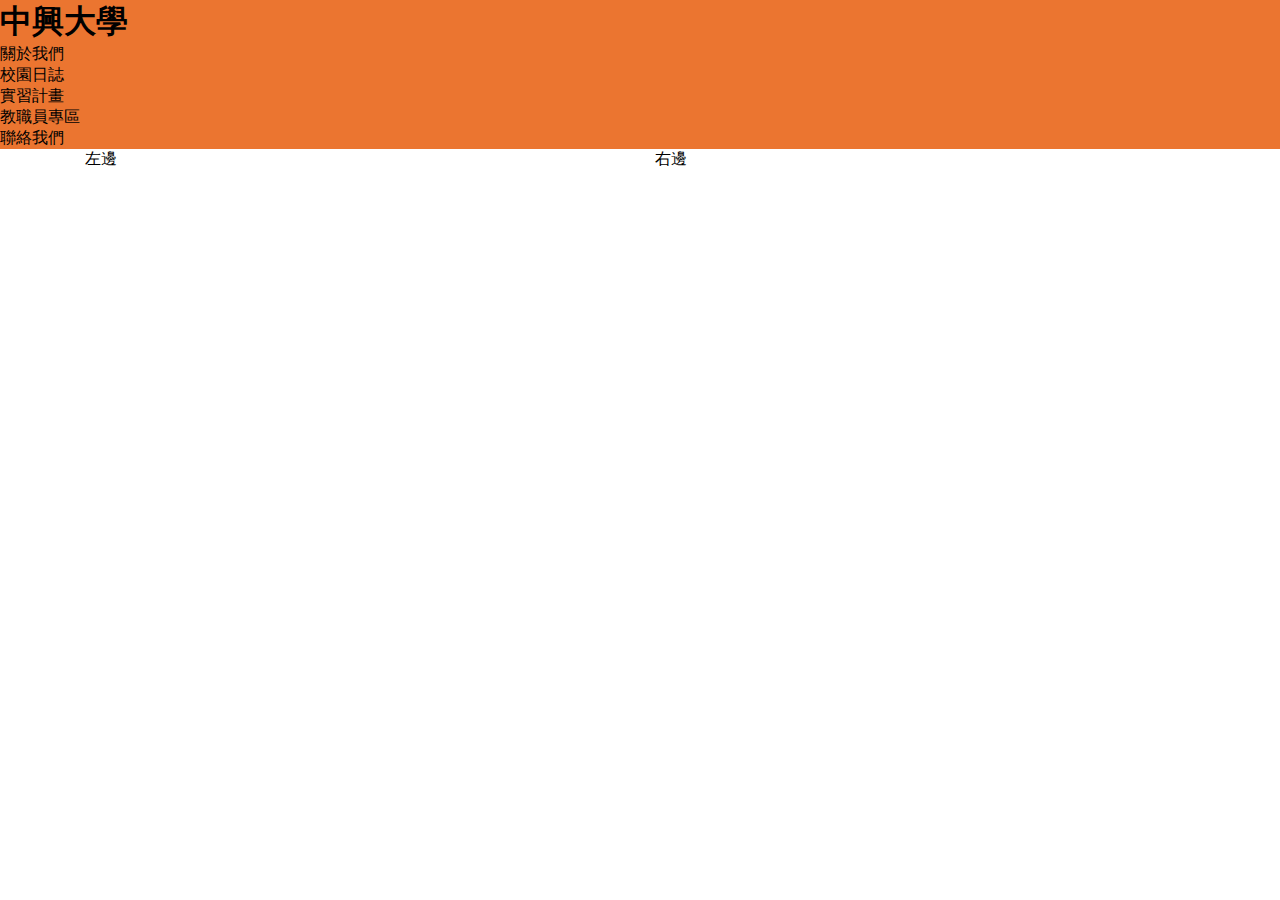
<file: test.html>
<!DOCTYPE html>
<html lang="en">
  <head></head>
  <title> 中興大學</title>
  <link rel="stylesheet" href="public/css/styles.css">
  <body> 
    <header> 
      <div class="container"> </div>
      <h1> <a>中興大學</a></h1>
      <nav> 
        <ul> 
          <li> <a>關於我們</a></li>
          <li> <a>校園日誌</a></li>
          <li><a>實習計畫</a></li>
          <li> <a>教職員專區</a></li>
          <li> <a>聯絡我們</a></li>
        </ul>
      </nav>
    </header>
  </body>
  <div class="container"> 
    <div class="row"> 
      <div class="col-6"> 
        <p>左邊</p>
      </div>
      <div class="col-6"> 
        <p>右邊</p>
      </div>
    </div>
  </div>
  <footer> 
    <div class="container"> 
      <div class="p"> </div>
    </div>
  </footer>
</html>
</file>
<file: public/css/styles.css>
@charset "UTF-8";
* {
  margin: 0;
  padding: 0;
}

ul,
ol {
  list-style-type: none;
}

a {
  text-decoration: none;
}

body {
  margin: 0;
}

.container {
  margin: auto;
  width: 90%;
  max-width: 1140px;
}

header {
  background-color: #eb7530;
}

header > .container h1 {
  padding-top: 20px;
}

header > .container h1 > a {
  color: #0855ac;
}

header > .container nav > ul {
  display: flex;
}

header > .container nav > ul > li > a {
  line-height: 60px;
  color: #f7c309;
  padding-right: 30px;
  font-size: 1.2em;
  letter-spacing: 2px;
}

@media (min-width: 768px) {
  header > .container nav {
    width: 100%;
  }

  header > .container nav > ul > li {
    position: relative;
  }

  header > .container nav > ul > li:hover .submenu {
    display: block;
  }

  .submenu {
    position: absolute;
    background-color: #f7c309;
    width: 160%;
    left: 0px;
    top: 60px;
    padding: 10px;
    display: none;
  }

  .submenu > li {
    line-height: 40px;
  }

  .submenu > li > a {
    color: black;
  }
}
.img-fluid {
  width: 100%;
}

.img-rounded {
  border-radius: 8px;
}

.img-circle {
  border-radius: 100%;
}

.text-center {
  text-align: center;
}

.text-left {
  text-align: left;
}

.text-right {
  text-align: right;
}

.text-justify {
  text-align: justify;
}

.title a {
  color: #480c04;
  font-size: 1.5em;
  font-weight: 700;
}

.date {
  color: #ac6610;
}

h2 {
  font-size: 2em;
  margin: 60px auto 30px auto;
}

.row {
  display: flex;
  flex-wrap: wrap;
  /*換行*/
}

.col-1 {
  --num:calc(12/1);
  width: calc(100% /var(--num) - 30px);
  margin: 0px 15px 40px 15px;
}

.col-2 {
  --num:calc(12/2);
  width: calc(100% /var(--num) - 30px);
  margin: 0px 15px 40px 15px;
}

.col-3 {
  --num:calc(12/3);
  width: calc(100% /var(--num) - 30px);
  margin: 0px 15px 40px 15px;
}

.col-4 {
  --num:calc(12/4);
  width: calc(100% /var(--num) - 30px);
  margin: 0px 15px 40px 15px;
}

.col-5 {
  --num:calc(12/5);
  width: calc(100% /var(--num) - 30px);
  margin: 0px 15px 40px 15px;
}

.col-6 {
  --num:calc(12/6);
  width: calc(100% /var(--num) - 30px);
  margin: 0px 15px 40px 15px;
}

.col-7 {
  --num:calc(12/7);
  width: calc(100% /var(--num) - 30px);
  margin: 0px 15px 40px 15px;
}

.col-8 {
  --num:calc(12/8);
  width: calc(100% /var(--num) - 30px);
  margin: 0px 15px 40px 15px;
}

.col-9 {
  --num:calc(12/9);
  width: calc(100% /var(--num) - 30px);
  margin: 0px 15px 40px 15px;
}

.col-10 {
  --num:calc(12/10);
  width: calc(100% /var(--num) - 30px);
  margin: 0px 15px 40px 15px;
}

.col-11 {
  --num:calc(12/11);
  width: calc(100% /var(--num) - 30px);
  margin: 0px 15px 40px 15px;
}

.col-12 {
  --num:calc(12/12);
  width: calc(100% /var(--num) - 30px);
  margin: 0px 15px 40px 15px;
}

@media (min-width: 768px) {
  .col-md-1 {
    --num:calc(12/1);
    width: calc(100% /var(--num) - 30px);
    margin: 0px 15px 40px 15px;
  }

  .col-md-2 {
    --num:calc(12/2);
    width: calc(100% /var(--num) - 30px);
    margin: 0px 15px 40px 15px;
  }

  .col-md-3 {
    --num:calc(12/3);
    width: calc(100% /var(--num) - 30px);
    margin: 0px 15px 40px 15px;
  }

  .col-md-4 {
    --num:calc(12/4);
    width: calc(100% /var(--num) - 30px);
    margin: 0px 15px 40px 15px;
  }

  .col-md-5 {
    --num:calc(12/5);
    width: calc(100% /var(--num) - 30px);
    margin: 0px 15px 40px 15px;
  }

  .col-md-6 {
    --num:calc(12/6);
    width: calc(100% /var(--num) - 30px);
    margin: 0px 15px 40px 15px;
  }

  .col-md-7 {
    --num:calc(12/7);
    width: calc(100% /var(--num) - 30px);
    margin: 0px 15px 40px 15px;
  }

  .col-md-8 {
    --num:calc(12/8);
    width: calc(100% /var(--num) - 30px);
    margin: 0px 15px 40px 15px;
  }

  .col-md-9 {
    --num:calc(12/9);
    width: calc(100% /var(--num) - 30px);
    margin: 0px 15px 40px 15px;
  }

  .col-md-10 {
    --num:calc(12/10);
    width: calc(100% /var(--num) - 30px);
    margin: 0px 15px 40px 15px;
  }

  .col-md-11 {
    --num:calc(12/11);
    width: calc(100% /var(--num) - 30px);
    margin: 0px 15px 40px 15px;
  }

  .col-md-12 {
    --num:calc(12/12);
    width: calc(100% /var(--num) - 30px);
    margin: 0px 15px 40px 15px;
  }
}
@media (min-width: 1200px) {
  .col-lg-1 {
    --num:calc(12/1);
    width: calc(100% /var(--num) - 30px);
    margin: 0px 15px 40px 15px;
  }

  .col-lg-2 {
    --num:calc(12/2);
    width: calc(100% /var(--num) - 30px);
    margin: 0px 15px 40px 15px;
  }

  .col-lg-3 {
    --num:calc(12/3);
    width: calc(100% /var(--num) - 30px);
    margin: 0px 15px 40px 15px;
  }

  .col-lg-4 {
    --num:calc(12/4);
    width: calc(100% /var(--num) - 30px);
    margin: 0px 15px 40px 15px;
  }

  .col-lg-5 {
    --num:calc(12/5);
    width: calc(100% /var(--num) - 30px);
    margin: 0px 15px 40px 15px;
  }

  .col-lg-6 {
    --num:calc(12/6);
    width: calc(100% /var(--num) - 30px);
    margin: 0px 15px 40px 15px;
  }

  .col-lg-7 {
    --num:calc(12/7);
    width: calc(100% /var(--num) - 30px);
    margin: 0px 15px 40px 15px;
  }

  .col-lg-8 {
    --num:calc(12/8);
    width: calc(100% /var(--num) - 30px);
    margin: 0px 15px 40px 15px;
  }

  .col-lg-9 {
    --num:calc(12/9);
    width: calc(100% /var(--num) - 30px);
    margin: 0px 15px 40px 15px;
  }

  .col-lg-10 {
    --num:calc(12/10);
    width: calc(100% /var(--num) - 30px);
    margin: 0px 15px 40px 15px;
  }

  .col-lg-11 {
    --num:calc(12/11);
    width: calc(100% /var(--num) - 30px);
    margin: 0px 15px 40px 15px;
  }

  .col-lg-12 {
    --num:calc(12/12);
    width: calc(100% /var(--num) - 30px);
    margin: 0px 15px 40px 15px;
  }
}
@media (min-width: 768px) {
  .order-md-1 {
    order: -1;
  }
}
footer {
  background: #0855ac;
  padding: 40px 0px 40px 0；;
}

dt {
  font-size: 1.2em;
  margin-bottom: 10px;
}

dd {
  margin-bottom: 4px;
}

dd > a {
  color: #55a4a4;
}

.breadcrumb {
  display: flex;
  margin-top: 20px;
  margin-bottom: 20px;
  width: 100%;
}

.breadcrumb a {
  color: black;
}

.w-100 {
  width: 100;
}

.w-20 {
  width: 20%;
}

.w-80 {
  width: 80%;
}

.btn-primary {
  background-color: #f3b415;
  padding: 15px;
  color: black;
  display: block;
  margin-bottom: 20px;
  border-radius: 4px;
  text-align: center;
}

.btn-primary:hover {
  background: black;
  color: burlywood;
}

.text-primary {
  color: #bdb3a7;
}

.img-wrap {
  display: block;
  position: relative;
  margin-bottom: 10px;
}

.img-overlay {
  border-radius: 8px;
}

.img-wrap img {
  vertical-align: top;
  transform: all 0.5s;
}

.img-wrap img:hover {
  transform: scale(1.5);
}

.icon-new {
  position: absolute;
  width: 50px;
  line-height: 50px;
  color: cornsilk;
  border-radius: 100%;
  left: -25px;
  top: -25px;
  background-color: green;
}

.flex-space-between {
  justify-content: space-between;
}

@media (max-width: 767px) {
  .icon-menu {
    width: 15%;
    display: block;
    background-color: #0855ac;
    color: azure;
    line-height: 60px;
    text-align: center;
  }

  header {
    position: relative;
  }

  header > .container nav {
    width: 100%;
    position: absolute;
    top: 60px;
    background-color: #0855ac;
  }

  nav {
    height: 100vh;
    left: px;
    transition: all 0.3s;
  }

  .icon-menu:hover + nav {
    left: 0px;
  }

  header > .container nav.active {
    display: block;
  }

  header > .container nav > ul {
    display: block;
  }

  header > .container nav > ul > li {
    text-align: center;
    width: 100%;
    border-bottom: 1px solid #f7c309;
  }

  header > .container nav > ul > li > a {
    display: block;
  }

  .submenu {
    display: none;
    background-color: #4c649c;
  }

  header > .container nav > ul > li:hover .submenu {
    display: block;
  }

  .submenu > li {
    line-height: 60px;
    border-bottom: 1px solid black;
  }

  .submenu > li > a {
    color: #f7c309;
    display: block;
  }
}
@media (min-width: 768px) {
  .icon-menu {
    display: none;
  }
}
.titlebutton {
  display: flex;
  width: 100%;
}

.titlebuttona {
  display: block;
  padding: 5px 20px 5px 20px;
  background-color: #f7c309;
  margin-right: 30px;
}
</file>
